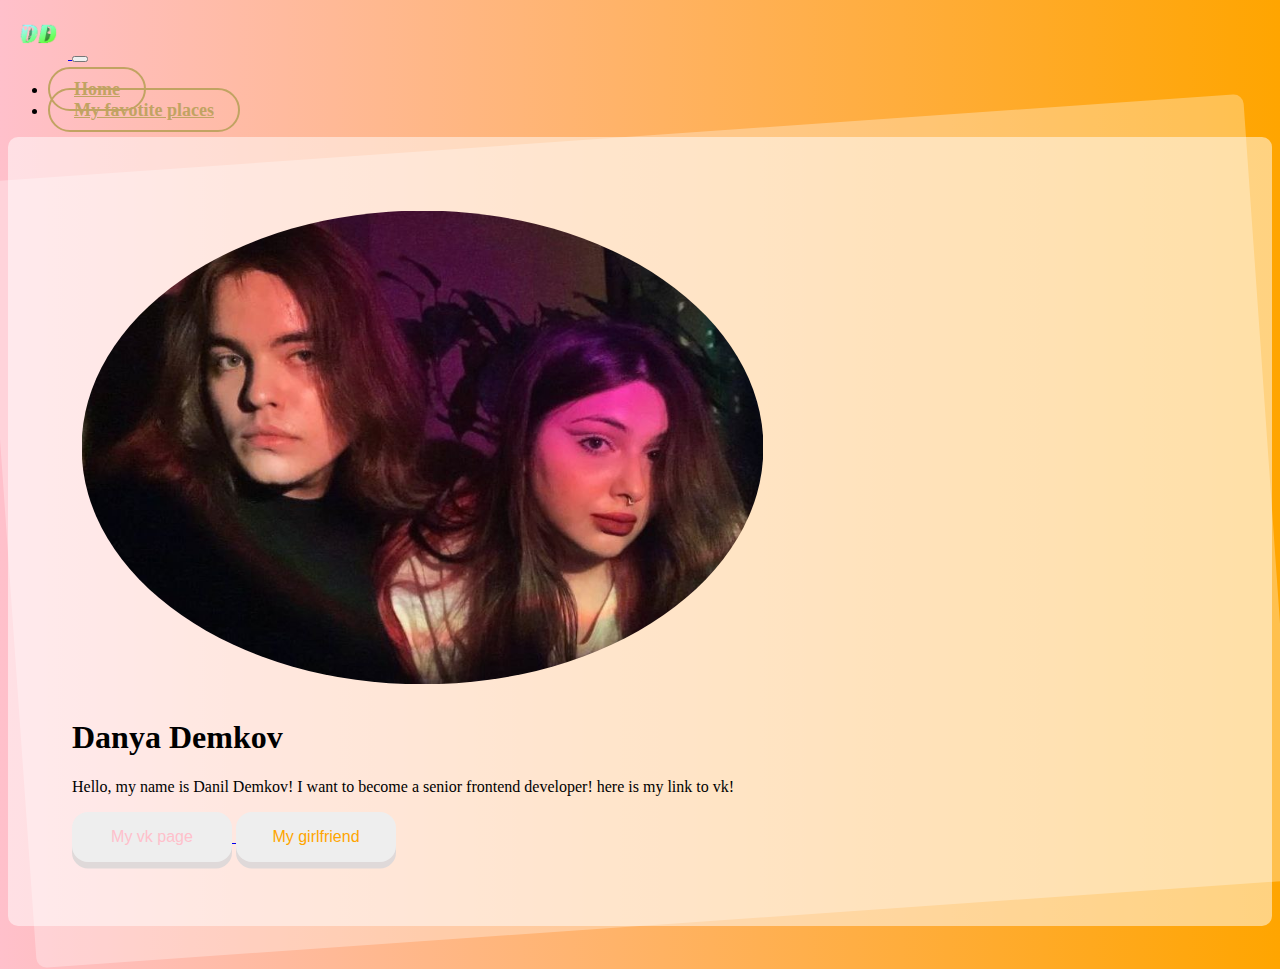
<file: index.html>
<!DOCTYPE html>
<html lang="en">
  <head>
    <meta charset="UTF-8" />
    <meta name="viewport" content="width=device-width, initial-scale=1.0" />
    <link rel="stylesheet" href="index.css">
    <title>Danil Demkov</title>
    <link
      href="https://cdn.jsdelivr.net/npm/bootstrap@5.3.0/dist/css/bootstrap.min.css"
      rel="stylesheet"
      integrity="sha384-9ndCyUaIbzAi2FUVXJi0CjmCapSmO7SnpJef0486qhLnuZ2cdeRhO02iuK6FUUVM"
      crossorigin="anonymous"
    />
    <script src="https://cdn.jsdelivr.net/npm/bootstrap@5.3.0/dist/js/bootstrap.bundle.min.js" integrity="sha384-geWF76RCwLtnZ8qwWowPQNguL3RmwHVBC9FhGdlKrxdiJJigb/j/68SIy3Te4Bkz" crossorigin="anonymous"></script>
    <style>
      .rounded-img {
        width: 60%;
        border-radius: 50%;
        box-shadow: rgba(0, 0, 0, 0,1);
        padding: 0.6em;
      }
    </style>
  </head>
  <body>
    <nav class="navbar navbar-expand-lg navbar-dark bg-dark">
      <div class="container">
        <a class="navbar-brand p-0" href="index.html">
          <img src="dda.png" alt="DD" width="60" />
        </a>
        <button
          class="navbar-toggler"
          type="button"
          data-bs-toggle="collapse"
          data-bs-target="#navbarNav"
          aria-controls="navbarNav"
          aria-expanded="false"
          aria-label="Toggle navigation"
        >
          <span class="navbar-toggler-icon"></span>
        </button>
        <div class="collapse navbar-collapse" id="navbarNav">
          <ul class="navbar-nav">
            <li class="nav-item">
              <a class="nav-link active" aria-current="page" href="index.html"
                >Home</a
              >
            </li>
            <li class="nav-item">
              <a class="nav-link" href="places.html">My favotite places</a>
            </li>
          </ul>
        </div>
      </div>  
    </nav>
    <div class="container text-center my-5">
      <div class="row">
        <div class="col-lg-6 col-md-8 mx-auto">
          <img class="rounded-img" src="img.jpg" alt="danya" />
          <h1 class="fw-light">Danya Demkov</h1>
          <p class="lead text-muted">
            Hello, my name is Danil Demkov!
            I want to become a senior frontend developer!
            here is my link to vk!
          </p>
          <a href="https://vk.com/ddddddddddddddddddd_d" target="_blank">
            <button class="button">
              My vk page
            </button>
          </a>
          <a href="https://vk.com/axaxaxaxaxaxaxaxxaxax" target="_blank">
            <button class="button1">
              My girlfriend
            </button>
          </a>
        </div>
    </div>
  </body>
</html>
</file>
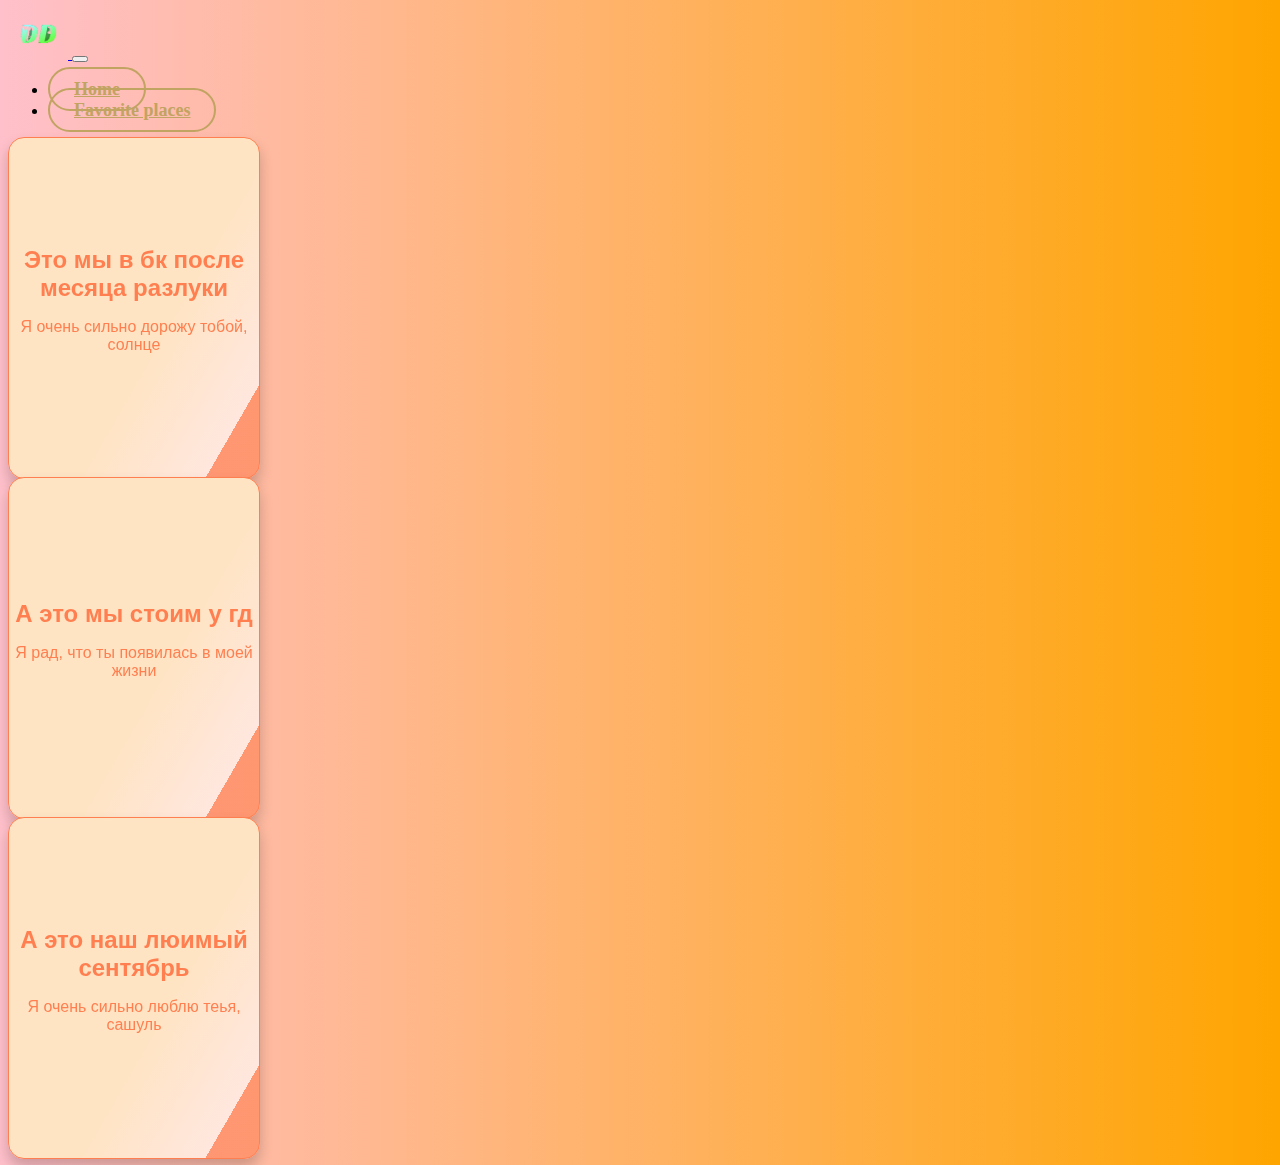
<file: places.html>
<!DOCTYPE html>
<html lang="en">
  <head>
    <meta charset="UTF-8" />
    <meta name="viewport" content="width=device-width, initial-scale=1.0" />
    <link rel="stylesheet" href="style.css">
    <title>My favotite places</title>
    <link
      href="https://cdn.jsdelivr.net/npm/bootstrap@5.3.0/dist/css/bootstrap.min.css"
      rel="stylesheet"
      integrity="sha384-9ndCyUaIbzAi2FUVXJi0CjmCapSmO7SnpJef0486qhLnuZ2cdeRhO02iuK6FUUVM"
      crossorigin="anonymous"
    />
    <script
      src="https://cdn.jsdelivr.net/npm/bootstrap@5.3.0/dist/js/bootstrap.bundle.min.js"
      integrity="sha384-geWF76RCwLtnZ8qwWowPQNguL3RmwHVBC9FhGdlKrxdiJJigb/j/68SIy3Te4Bkz"
      crossorigin="anonymous"
    ></script>
    <style>
      .card {
        border-radius: 1em;
        text-align: center;
        padding: 1em;
      }
      .card:hover {
        background-color: rgba(0, 0, 0, 0.1);
      }
      .card img {
        border-radius: 15%;
        width: 60%;
        margin: auto;
      }
    </style>
  </head>
  <body>
    <nav class="navbar navbar-expand-lg navbar-dark bg-dark">
      <div class="container">
        <a class="navbar-brand p-0" href="index.html">
          <img src="dda.png" alt="DD" width="60" />
        </a>
        <button
          class="navbar-toggler"
          type="button"
          data-bs-toggle="collapse"
          data-bs-target="#navbarNav"
          aria-controls="navbarNav"
          aria-expanded="false"
          aria-label="Toggle navigation"
        >
          <span class="navbar-toggler-icon"></span>
        </button>
        <div class="collapse navbar-collapse" id="navbarNav">
          <ul class="navbar-nav">
            <li class="nav-item">
              <a class="nav-link" aria-current="page" href="index.html">Home</a>
            </li>
            <li class="nav-item">
              <a class="nav-link active" href="places.html">Favorite places</a>
            </li>
          </ul>
        </div>
      </div>
    </nav>
    <div class="container my-5">
  </body>
  <div class="row row-cols-1 row-cols-md-2 row-cols-lg-3">
    <div class="col">
      <div class="flip-card">
        <div class="flip-card-inner">
            <div class="flip-card-front">
                <p class="title">Это мы в бк после месяца разлуки</p>
                <p>Я очень сильно дорожу тобой, солнце</p>
            </div>
            <div class="flip-card-back">
              <img src="1.jpg" alt="111">
            </div>
        </div>
      </div>
    </div>
    <div class="col">
      <div class="flip-card">
        <div class="flip-card-inner">
            <div class="flip-card-front">
                <p class="title">А это мы стоим у гд</p>
                <p>Я рад, что ты появилась в моей жизни</p>
            </div>
            <div class="flip-card-back">
              <img src="2.jpg" alt="111">
            </div>
        </div>
      </div>
    </div>
    <div class="col">
      <div class="flip-card">
        <div class="flip-card-inner">
            <div class="flip-card-front">
                <p class="title">А это наш люимый сентябрь</p>
                <p>Я очень сильно люблю теья, сашуль</p>
            </div>
            <div class="flip-card-back">
              <img src="3.jpg" alt="111">
            </div>
        </div>
      </div>
    </div>
</div>
</html>
</file>
<file: index.css>
body {
  background: linear-gradient(to right, pink, orange);
}
.row {
  background: rgba(255, 255, 255, 0.5);
  padding: 4rem;
  border-radius: 10px;
  position: relative;
}
.row::before {
  content: "";
  position: absolute;
  inset: 0;
  background: rgba(255, 255, 255, 0.3);
  transform: rotate(-4deg);
  border-radius: 10px;
  z-index: -1;
}
.nav-link {
  cursor: pointer;
  position: relative;
  padding: 10px 24px;
  font-size: 18px;
  color: rgb(193, 163, 98);
  border: 2px solid rgb(193, 163, 98);
  border-radius: 34px;
  background-color: transparent;
  font-weight: 600;
  transition: all 0.3s cubic-bezier(0.23, 1, 0.32, 1);
  overflow: hidden;
}

.nav-link::before {
  content: "";
  position: absolute;
  inset: 0;
  margin: auto;
  width: 50px;
  height: 50px;
  border-radius: inherit;
  scale: 0;
  z-index: -1;
  background-color: rgb(193, 163, 98);
  transition: all 0.6s cubic-bezier(0.23, 1, 0.32, 1);
}

.nav-link:hover::before {
  scale: 3;
}

.nav-link:hover {
  color: #212121;
  scale: 1.1;
  box-shadow: 0 0px 20px rgba(193, 163, 98, 0.4);
}

.nav-link:active {
  scale: 1;
}
.button {
  background-color: #eee;
  border: none;
  padding: 1rem;
  font-size: 1rem;
  width: 10em;
  border-radius: 1rem;
  color: pink;
  box-shadow: 0 0.4rem #dfd9d9;
  cursor: pointer;
}

.button:active {
  color: white;
  box-shadow: 0 0.2rem #dfd9d9;
  transform: translateY(0.2rem);
}

.button:hover:not(:disabled) {
  background: pink;
  color: #e8e8e8;
  text-shadow: 0 0.1rem #bcb4b4;
}

.button:disabled {
  cursor: auto;
  color: grey;
}
.button1 {
  background-color: #eee;
  border: none;
  padding: 1rem;
  font-size: 1rem;
  width: 10em;
  border-radius: 1rem;
  color: orange;
  box-shadow: 0 0.4rem #dfd9d9;
  cursor: pointer;
}

.button1:active {
  color: white;
  box-shadow: 0 0.2rem #dfd9d9;
  transform: translateY(0.2rem);
}

.button1:hover:not(:disabled) {
  background: orange;
  color: #e8e8e8;
  text-shadow: 0 0.1rem #bcb4b4;
}

.button1:disabled {
  cursor: auto;
  color: grey;
}
.inputbox {
  position: relative;
  width: 196px;
}

.inputbox input {
  position: relative;
  width: 100%;
  padding: 20px 10px 10px;
  background: transparent;
  outline: none;
  box-shadow: none;
  border: none;
  color: #23242a;
  font-size: 1em;
  letter-spacing: 0.05em;
  transition: 0.5s;
  z-index: 10;
}

.inputbox span {
  position: absolute;
  left: 0;
  padding: 20px 10px 10px;
  font-size: 1em;
  color: #8f8f8f;
  letter-spacing: 00.05em;
  transition: 0.5s;
  pointer-events: none;
}

.inputbox input:valid ~ span,
.inputbox input:focus ~ span {
  color: orange;
  transform: translateX(-10px) translateY(-34px);
  font-size: 0, 75em;
}

.inputbox i {
  position: absolute;
  left: 0;
  bottom: 0;
  width: 100%;
  height: 2px;
  background: orange;
  border-radius: 30px;
  transition: 0.5s;
  pointer-events: none;
  z-index: 9;
}

.inputbox input:valid ~ i,
.inputbox input:focus ~ i {
  height: 44px;
}
</file>
<file: style.css>
.nav-link {
  cursor: pointer;
  position: relative;
  padding: 10px 24px;
  font-size: 18px;
  color: rgb(193, 163, 98);
  border: 2px solid rgb(193, 163, 98);
  border-radius: 34px;
  background-color: transparent;
  font-weight: 600;
  transition: all 0.3s cubic-bezier(0.23, 1, 0.32, 1);
  overflow: hidden;
}

.nav-link::before {
  content: "";
  position: absolute;
  inset: 0;
  margin: auto;
  width: 50px;
  height: 50px;
  border-radius: inherit;
  scale: 0;
  z-index: -1;
  background-color: rgb(193, 163, 98);
  transition: all 0.6s cubic-bezier(0.23, 1, 0.32, 1);
}

.nav-link:hover::before {
  scale: 3;
}

.nav-link:hover {
  color: #212121;
  scale: 1.1;
  box-shadow: 0 0px 20px rgba(193, 163, 98, 0.4);
}

.nav-link:active {
  scale: 1;
}
.flip-card {
  background-color: transparent;
  width: 250px;
  height: 340px;
  perspective: 1000px;
  font-family: sans-serif;
}

.title {
  font-size: 1.5em;
  font-weight: 900;
  text-align: center;
  margin: 0;
}

.flip-card-inner {
  position: relative;
  width: 100%;
  height: 100%;
  text-align: center;
  transition: transform 0.8s;
  transform-style: preserve-3d;
}

.flip-card:hover .flip-card-inner {
  transform: rotateY(180deg);
}

.flip-card-front,
.flip-card-back {
  box-shadow: 0 8px 14px 0 rgba(0, 0, 0, 0.2);
  position: absolute;
  display: flex;
  flex-direction: column;
  justify-content: center;
  width: 100%;
  height: 100%;
  -webkit-backface-visibility: hidden;
  backface-visibility: hidden;
  border: 1px solid coral;
  border-radius: 1rem;
}

.flip-card-front {
  background: linear-gradient(
    120deg,
    bisque 60%,
    rgb(255, 231, 222) 88%,
    rgb(255, 211, 195) 40%,
    rgba(255, 127, 80, 0.603) 48%
  );
  color: coral;
}

.flip-card-back {
  background: linear-gradient(
    120deg,
    rgb(255, 174, 145) 30%,
    coral 88%,
    bisque 40%,
    rgb(255, 185, 160) 78%
  );
  color: white;
  transform: rotateY(180deg);
}
body {
  background: linear-gradient(to right, pink, orange);
}
</file>
